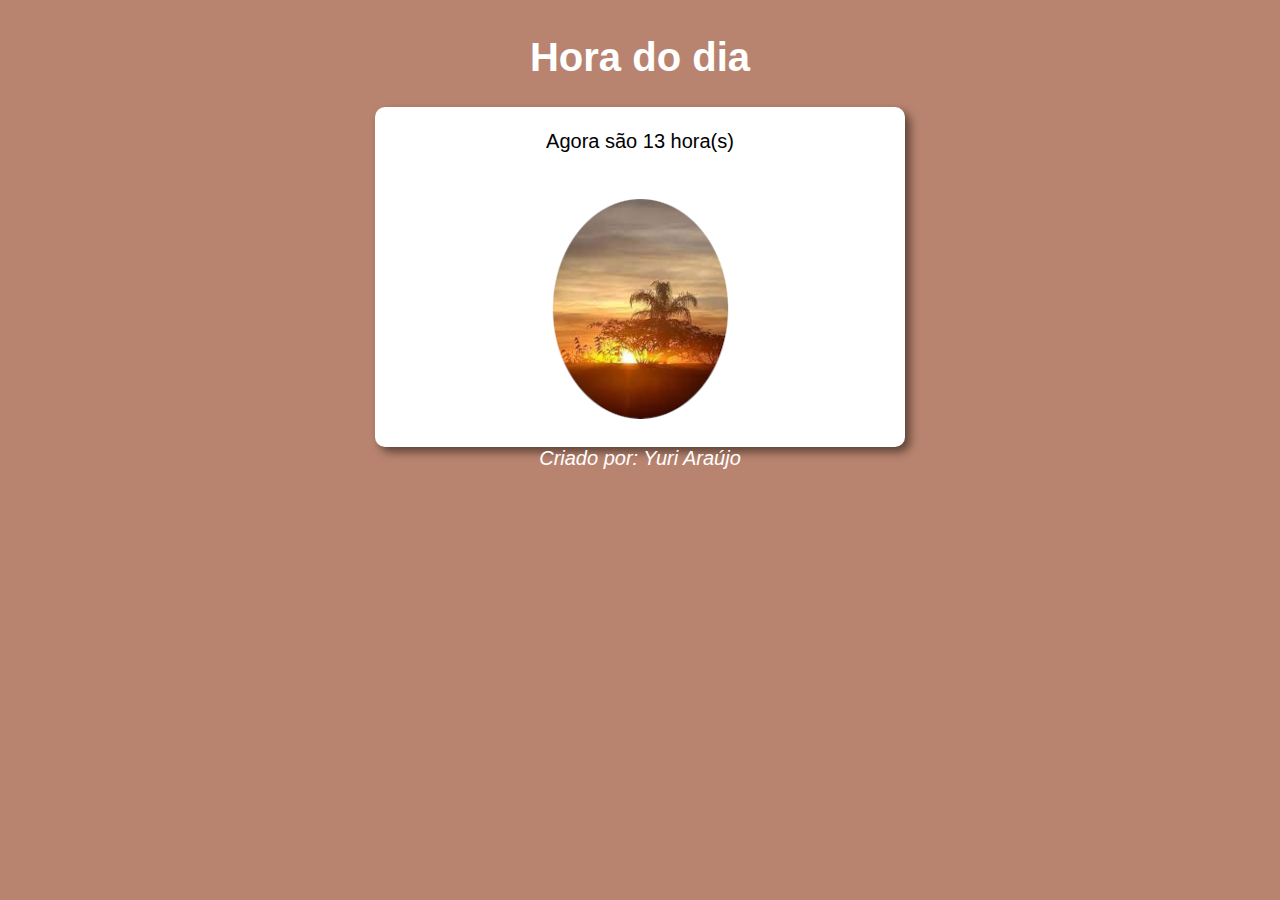
<file: index.html>
<!DOCTYPE html>
<html>
<head>
	<meta charset="utf-8">
	<title>Projeto horas</title>
	<link rel="stylesheet" type="text/css" href="style.css">
	<meta name="viewport" content="width=device-width, initial-scale=1.0">
</head>
<body onload="load()">
	<header id="tit">
		<h1>Hora do dia</h1>
	</header>
	<section>
		<div id="d1">
			
		</div>
		<div id="d2">
			<img src="img1.png" id="image" alt="im3.jpg">
		</div>
	</section>
	<footer>Criado por: Yuri Araújo</footer>
	<script src="script.js"></script>
</body>
</html>
</file>
<file: style.css>
body{
	background: rgb(70, 142, 236);
	font: normal 15pt Arial;
	display: flex;
	align-items: center;
	flex-direction: column;
}
#tit{
	color: #fff;
}
section{
	display: flex;
	flex-direction: column;
	align-items: center;
	background: #fff;
	border-radius: 10px;
	padding: 15px;
	width: 500px;
	box-shadow: 5px 5px 10px rgba(0, 0, 0, .5);
}
div{
	padding: 8px;
}
footer{
	color: #fff;
	font-style: italic;

}

@media screen and (max-width: 480px){
	section{
		width: 100%;
	}
}
</file>
